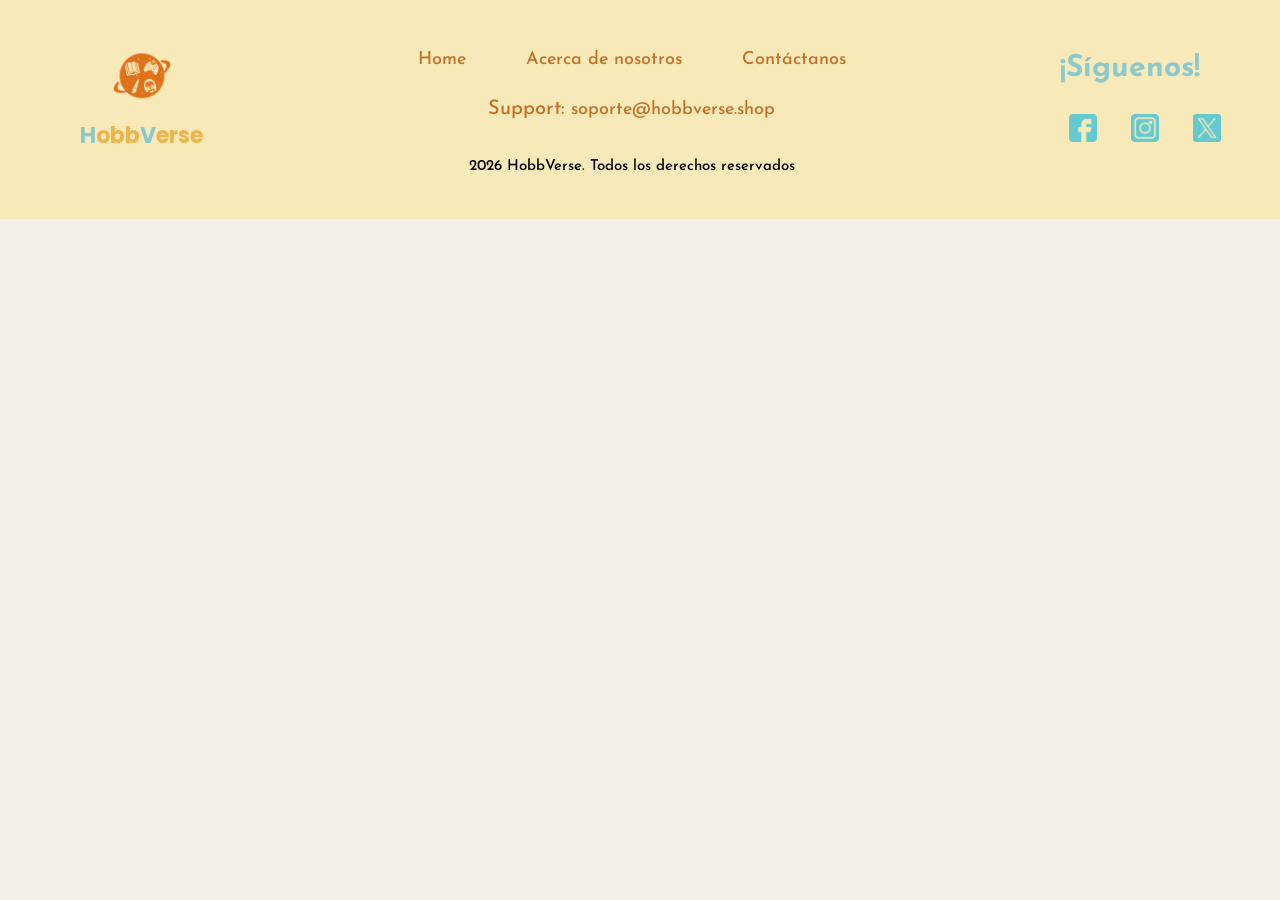
<file: front-end/html/footer.html>
<!DOCTYPE html>
<html lang="es">
<head>
    <meta charset="UTF-8">
    <meta name="viewport" content="width=device-width, initial-scale=1.0">
    <title>HobbVerse</title>
    <link rel="stylesheet" href="/front-end/css/Footer.css">

    <!-- Estilos fuentes --> 

    <link rel="preconnect" href="https://fonts.googleapis.com">
    <link rel="preconnect" href="https://fonts.gstatic.com" crossorigin>
    <link href="https://fonts.googleapis.com/css2?family=Poppins:wght@300;400;500;600;700;800;900&display=swap" rel="stylesheet">

    <link rel="preconnect" href="https://fonts.googleapis.com">
    <link rel="preconnect" href="https://fonts.gstatic.com" crossorigin>
    <link href="https://fonts.googleapis.com/css2?family=Josefin+Sans:ital,wght@0,100..700;1,100..700&family=Poppins:wght@200;300;400;500;600;700&display=swap" rel="stylesheet">
</head>
<body>
    


<footer class="footer-Content">
    <div class="footer-container">

    <!-- Logo -->  

        <div class="footer-logo">
            <img src="/Imagenes/Logo HobbVerse_2026.png" alt="LogoHobbVerse">
            <p class="hobbverse-title">
                <strong>
                    <span class="h-letter">H</span>obb<span class="v-letter">V</span>erse
                </strong>
            </p>
        </div>
 <!-- Menu y correo -->  
 <div class="footer-links">
    <nav>
      <a href="/index.html">Home</a>
      <a href="/front-end/html/sobreNosotros.html">Acerca de nosotros</a>
      <a href="/front-end/html/contactenos.html">Contáctanos</a>
    </nav>
    <p class="support">Support: <a href="mailto:">soporte@hobbverse.shop</a></p>
    <p class="rights">2026 HobbVerse. Todos los derechos reservados</p>
  </div>

  <!-- Redes Sociales -->  

  <div class="footer-social">
    <p><strong>¡Síguenos!</strong></p>
    <div class="social-icons">
      <a href="#"><img src="/Imagenes/HB_Footer_Redes_1.png" alt="Facebook"></a>
      <a href="#"><img src="/Imagenes/HB_Footer_Redes_2.png" alt="Instagram"></a>
      <a href="#"><img src="/Imagenes/HB_Footer_Redes_3.png" alt="X"></a>
    </div>
  </div>

</div>
   
</footer>

</body>
</html>
</file>
<file: front-end/css/Footer.css>
/* Fuente Poppins
    font-family: "Poppins", sans-serif;
    font-weight: 700;
    font-style: normal;
*/


/* Fuente Josefin Sans
    font-family: "Josefin Sans", sans-serif;
    font-optical-sizing: auto;
    font-weight: 500;
    font-style: normal;
*/

:root {
  --azul-primario: #8AC9CE;
  --azul-medio: #A2D3D8;
  --azul-claro: #BCDFE0;
  --curuba-primario: #F5E39E;
  --curuba-medio: #F8E9B8;
  --curuba-claro: #F6EBCF;
  --amarillo-primario: #EDB54B;
  --amarillo-medio: #EEC16C;
  --amarillo-claro: #F1D092;
  --naranja-primario: #C67027;
  --naranja-medio: #CA844E;
  --naranja-claro: #C99973;
}

body{
    background-color: #F2F0E9;
    margin: 0;
}

/* Fondo Footer Estilos */
  
  .footer-container {
    background-color: var(--curuba-medio);
    padding: 16px;
    margin: auto;
    display: flex;
    justify-content: space-between;
    align-items: center;
    flex-wrap: wrap;
    text-align: center;
    gap: 20px;
  }
  
  /* Logo Footer Estilos*/
  .footer-logo img {
    width: 80px;
    height: auto;
    margin-left: 50px;
  }
  
  .footer-logo p {
    margin-top: 10px;
    font-family: "Poppins", sans-serif;
    font-weight: 400;
    font-style: normal;
    font-size: 25px;
    color: var(--amarillo-primario);
    margin-left: 50px;
  }
  .h-letter {
    color: var(--azul-primario); /* Color para la H */
}

.v-letter {
    color: var(--azul-primario); /* Color para la V */
}

 /* Links Estilos*/
  
  .footer-links nav {
    display: flex;
    gap: 80px;
    justify-content: center;
    margin-bottom: 20px;
    margin-top: 20px;
    
  }
  
  .footer-links a {
    text-decoration: none;
    color: var(--naranja-primario);
    font-family: "Josefin Sans", sans-serif;
    font-optical-sizing: auto;
    font-weight: 500;
    font-style: normal;
    font-size: 20px;
    margin-bottom: 10px;
  }
  /* Animación links */
  .footer-links a:hover {
    color: var(--azul-primario); 
    font-size: 22px; /* ligeramente más grande */
    transition: all 0.3s ease; /* transición suave */
    
  }
 
  
  .footer-links .support {
    font-size: 14px;
    margin-bottom: 5px;
    font-family: "Josefin Sans", sans-serif;
    font-optical-sizing: auto;
    font-weight: 500;
    font-style: bold;
    font-size: 20px;
    color: var(--naranja-primario);
    margin-bottom: 40px;
  }
   /*  --------------Derechos------------ */
  .footer-links .rights {
    font-size: 12px;
    color: #000;
    font-family: "Josefin Sans", sans-serif;
    font-optical-sizing: auto;
    font-weight: 500;
    font-style: normal;
    font-size: 15px;
    
    
  }

  /*  --------------Social Estilos------------ */
  
  .footer-social p {
    margin-top: -20px;
    margin-bottom: 30px;
    margin-right: 50px;
    font-family: "Josefin Sans", sans-serif;
    font-optical-sizing: auto;
    font-weight: 400;
    font-style: normal;
    font-size: 35px;
    
    color: var(--azul-primario);
  }
  
  .social-icons a img {
    width: 30px;
    margin: 0 5px;
    margin-right: 50px;
    transition: transform 0.2s ease; /* suaviza la animación */
  }

  .social-icons a img:hover {
    transform: scale(1.3); /* agranda el ícono */
  }

  /* ============================
   RESPONSIVE FOOTER
============================ */

/* Laptops y iPad Pro (hasta 1366px) */
@media screen and (max-width: 1366px) {
  .footer-container {
    padding: 30px;
    gap: 30px;
  }

  .footer-logo img {
    width: 60px;
  }

  .footer-logo p {
    font-size: 22px;
  }

  .footer-links nav {
    gap: 60px;
  }

  .footer-links a {
    font-size: 18px;
  }

  .footer-social p {
    font-size: 30px;
  }

  .social-icons a img {
    width: 28px;
    margin-right: 25px;
  }
}



/* Tablets (iPad Mini: ~768px) */
@media screen and (max-width: 991px) {
  .footer-container {
    flex-direction: column;
    align-items: center;
    text-align: center;
    padding: 30px 20px;
  }

  .footer-logo img,
  .footer-logo p {
    margin-left: 0;
  }

  .footer-links nav {
    flex-direction: column;
    gap: 20px;
  }

  .footer-social p {
    margin: 20px 0 10px 0;
    font-size: 28px;
  }

  .social-icons a img {
    margin-right: 15px;
  }
}

/* Celulares (hasta 600px) */
@media screen and (max-width: 600px) {
  .footer-logo img {
    width: 50px;
  }

  .footer-logo p {
    font-size: 20px;
  }

  .footer-links a {
    font-size: 18px;
  }

  .footer-links .support {
    font-size: 16px;
  }

  .footer-links .rights {
    font-size: 12px;
  }

  .footer-social p {
    font-size: 22px;
  }

  .social-icons a img {
    width: 25px;
    margin: 0 10px;
  }
}
</file>
